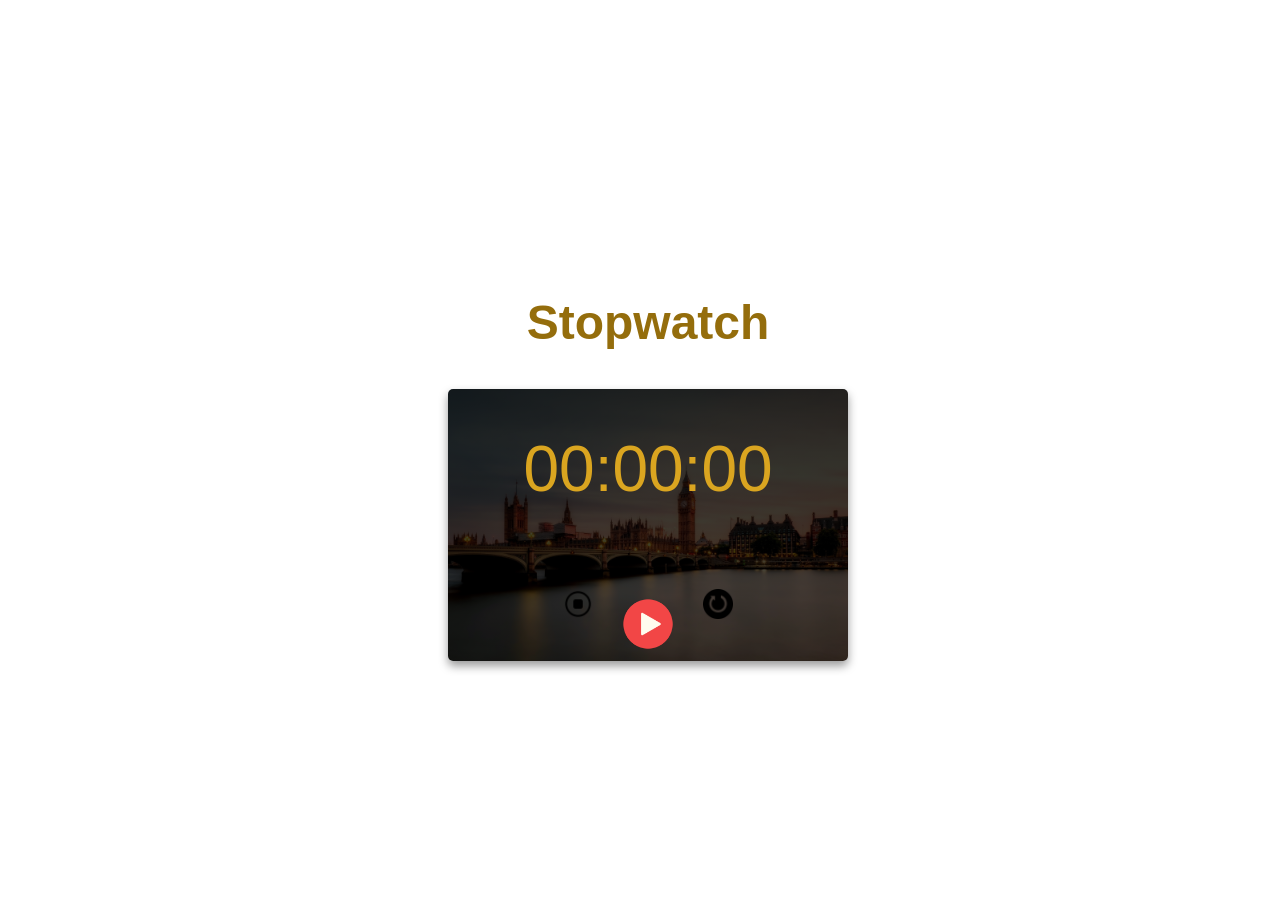
<file: index.html>
<!DOCTYPE html>
<html lang="en">
<head>
    <meta charset="UTF-8">
    <meta http-equiv="X-UA-Compatible" content="IE=edge">
    <meta name="viewport" content="width=device-width, initial-scale=1.0">
    <link rel="stylesheet" href="Stopwatch.css">
    <title>Document</title>
</head>
<body>
    <h2>Stopwatch</h2>
    <div class="watch">
        <h1>00:00:00</h1>
        <div class="control">
            <img src="stops.png" alt="stop" onclick="stop()">
            <img src="play.png" alt="play" onclick="start()">
            <img src="restart.png" alt="reset" onclick="restart()">
        </div>
    </div>
    <script src="Stopwatch.js"></script>
</body>
</html>
</file>
<file: Stopwatch.css>
body{
    height: 100vh;
    width: 100%;
    position: relative;
    display: flex;
    flex-direction: column;
    justify-content: center;
    align-items: center;

    
}
h2{
    font-size: 3rem;
    font-family: sans-serif;
    color: rgb(148, 109, 12);
    
}

h1{
    font-size: 4rem;
    color: goldenrod;
    font-weight: 500;
    font-family: sans-serif;
}

.watch{
    width: 25rem;
    height: 17rem;
    box-shadow: 0 5px 10px rgba(0,0,0,0.4);
    background-image:linear-gradient(rgba(0,0,0,0.85),rgba(0,0,0,0.67)), url(london.jpg);
    background-size: cover;
    text-align: center;
    display: flex;
    flex-direction: column;
    gap: 40px;
    border-radius: 5px;

}
.control{
    display: flex;
    margin: 0 auto;
    gap: 20px;
}
.control img{
    width: 30px;
    height: 30px;
    cursor: pointer;

}
.control img:nth-child(2){
    width: 70px;
    height: 70px;

}
</file>
